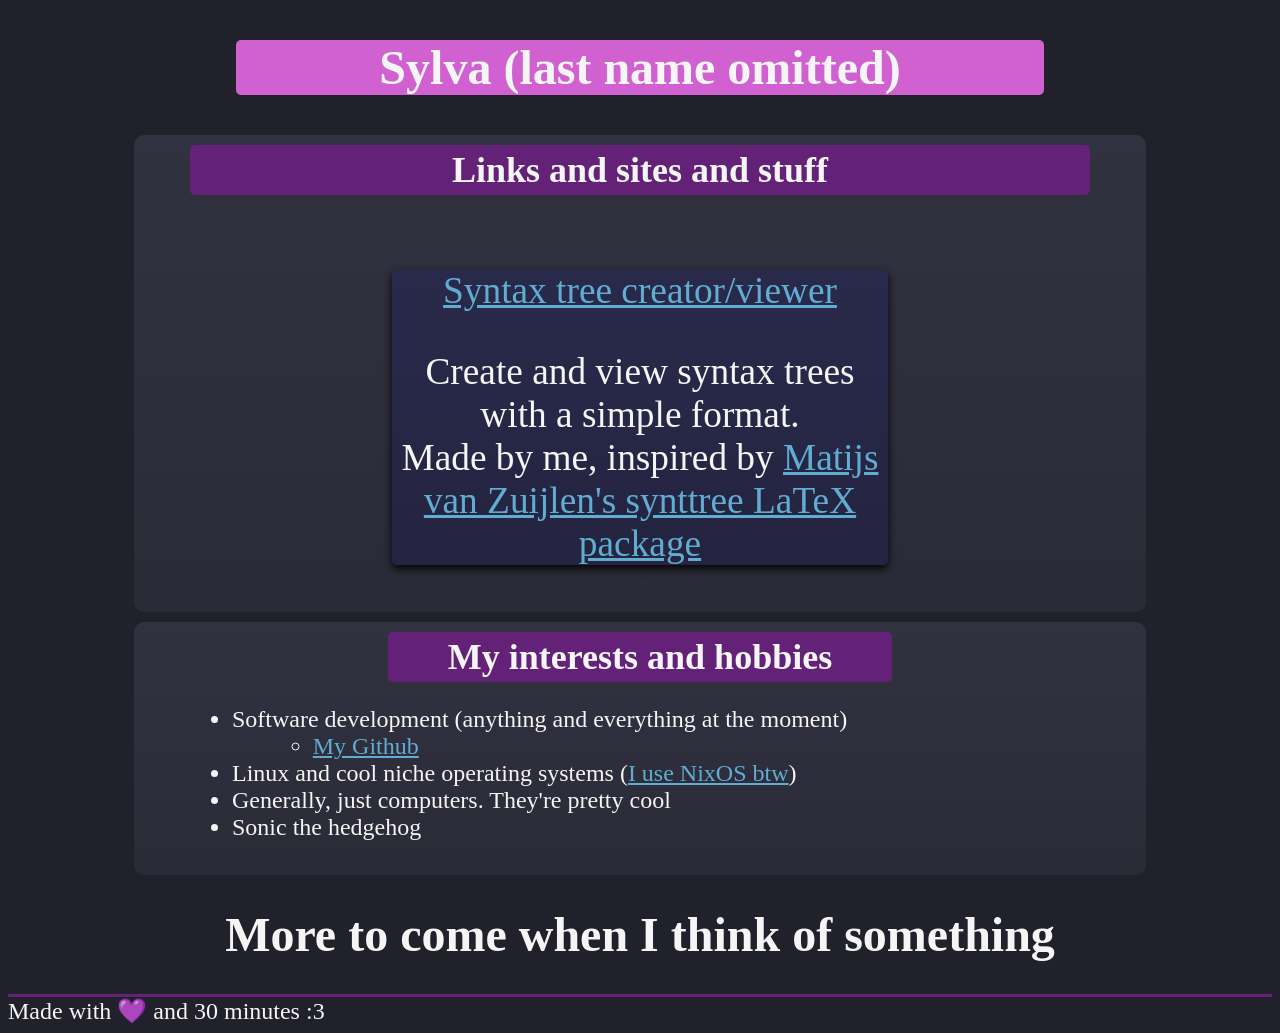
<file: index.html>
<!doctype html>
<html>
  <head>
    <link rel="stylesheet" href="css/index.css" />

    <!-- fonts -->
    <link rel="preconnect" href="https://fonts.googleapis.com" />
    <link rel="preconnect" href="https://fonts.gstatic.com" crossorigin />
    <link
      href="https://fonts.googleapis.com/css2?family=Comfortaa&display=swap"
      rel="stylesheet"
    />
  </head>

  <body>
    <div class="main-area">
      <section class="name">
        <h1>Sylva (last name omitted)</h1>
      </section>

      <section class="links">
        <h1>Links and sites and stuff</h1>
        <div class="page-box">
          <a href="./synttree.html">Syntax tree creator/viewer</a>
          <p>Create and view syntax trees with a simple format.<br>
            Made by me, inspired by <a href="https://www.matijs.net/software/synttree/">Matijs van Zuijlen's synttree LaTeX package</a></p>
        </div>
      </section>

      <section class="interests">
        <h1>My interests and hobbies</h1>
        <ul>
          <li>
            Software development (anything and everything at the moment) <br />
            <ul>
              <li><a href="https://github.com/SqueakyBeaver">My Github</a></li>
            </ul>
          </li>
          <li>
            Linux and cool niche operating systems (<a
              href="https://github.com/SqueakyBeaver/nixos-config"
              >I use NixOS btw</a
            >)
          </li>
          <li>Generally, just computers. They're pretty cool</li>
          <li>
            Sonic the hedgehog
          </li>
        </ul>
      </section>

      <h1>More to come when I think of something</h1>
    </div>
    <!--
    <div class="badges-area">
      <h1>My buttons! (or badges or whatever)</h1>

      <div class="my-badges">
        <img class="badge" src="images/badge-pixels.png">
        <img class="badge" src="images/badge-purple.png">
      </div>
    </div>
  -->
    <footer>Made with 💜 and 30 minutes :3</footer>
  </body>
</html>
</file>
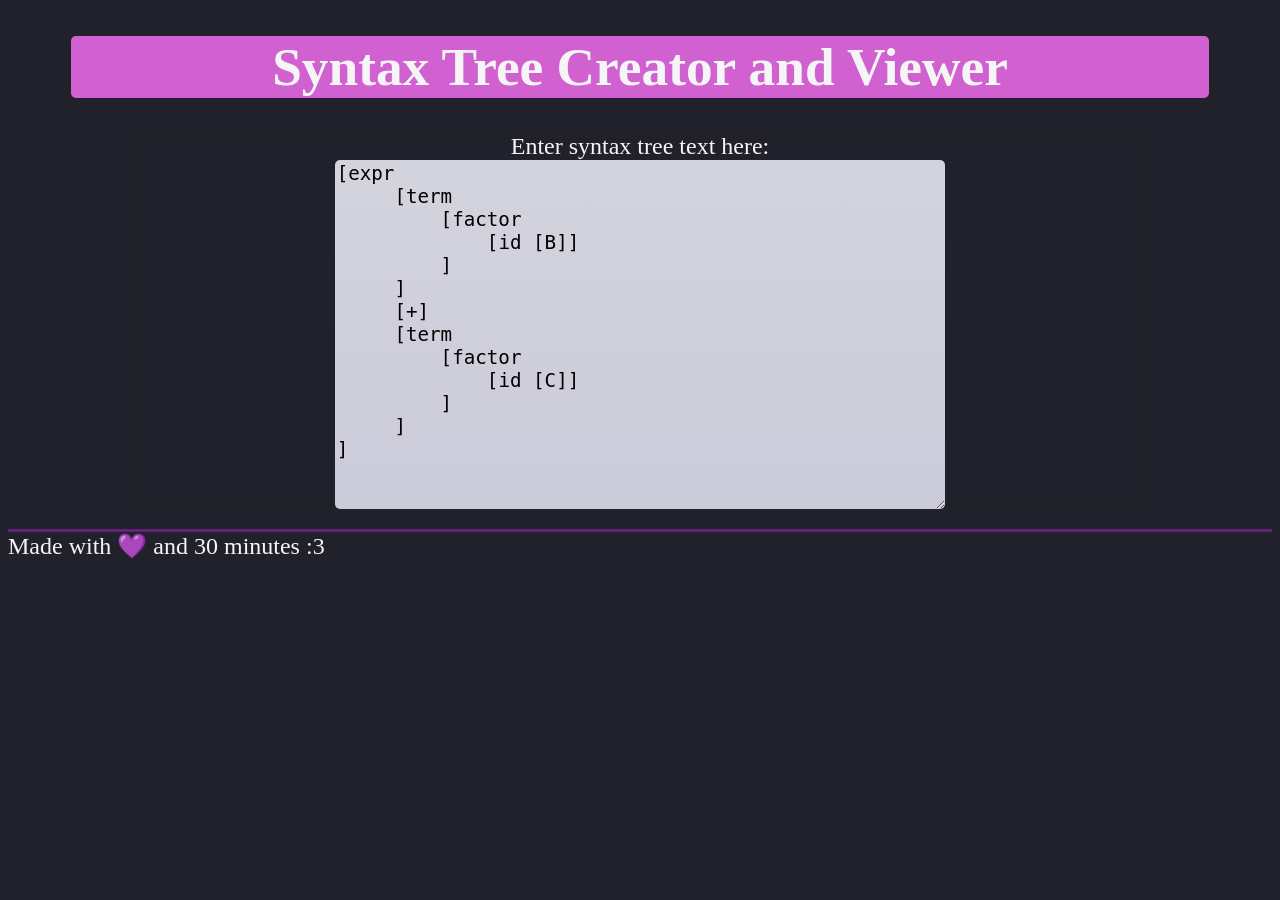
<file: synttree.html>
<!doctype html>
<html>

<head>
    <link rel="stylesheet" href="index.css" />
    <link rel="stylesheet" href="css/synttree.css" />

    <!-- fonts -->
    <link rel="preconnect" href="https://fonts.googleapis.com" />
    <link rel="preconnect" href="https://fonts.gstatic.com" crossorigin />
    <link href="https://fonts.googleapis.com/css2?family=Comfortaa&display=swap" rel="stylesheet" />
    <script src="js/synttree.js"></script>
</head>
<!-- TODO: Add link to main page -->

<body>
    <div class="title">
        <h1>Syntax Tree Creator and Viewer</h1>
    </div>

    <div class="main-container">
        <div class="tree-editor-container">
            <label for="tree-editor">Enter syntax tree text here:</label>

            <textarea id="tree-editor" rows="15" cols="30">
[expr
     [term
         [factor
             [id [B]]
         ]
     ]
     [+]
     [term
         [factor
             [id [C]]
         ]
     ]
]</textarea>
        </div>
        <div class="tree-viewer-container">
            
        </div>
    </div>

    <footer>Made with 💜 and 30 minutes :3</footer>
</body>

</html>
</file>
<file: css/index.css>
/* TODO:
    Abstract more of these elements (add more common classes)
    Use theme variables
    Make theme file
*/

@import url('https://fonts.googleapis.com/css2?family=Comfortaa&display=swap');

:root {
    /* background-image: url('https://e0.pxfuel.com/wallpapers/479/955/desktop-wallpaper-subtle-trans-pride-transgender.jpg');
    background-size: cover; */
    background: hsl(240, 13%, 15%);
    overflow-x: hidden;
    overflow-y: scroll;
}

a:link {
    color: hsl(200, 55%, 60%);
    text-decoration: underline;

}

a:visited {
    color: hsl(330, 55%, 70%);
    text-decoration: underline;
}

a:hover {
    text-decoration: none;
}

.main-area,
.badges-area {
    display: absolute;
    margin: auto;
    height: 80%;
    width: 80%;
    color: whitesmoke;
    text-decoration: none;
    font-size: 18pt;
    text-align: center;
    border-radius: 5px;
    border: none;
    backdrop-filter: blur(5px);
}

.name {
    display: block;
    margin: auto;
    height: 80%;
    width: 80%;
    color: whitesmoke;
    text-decoration: none;
    font-size: 24pt;
    text-align: center;
    border-radius: 5px;
    border: none;
    backdrop-filter: blur(5px);
    background-color: hsl(300, 55%, 60%);
}

.links {
    display: block;
    margin: auto;
    background: linear-gradient(to top, hsla(240, 13%, 20%, 90%), hsla(240, 13%, 23%, 90%));
    /* backdrop-filter: blur(5px); */
    border-radius: 10px;
    padding: 10px;
    margin-bottom: 10px;
}

.links h1 {
    background-color: hsl(286, 55%, 30%);
    width: 90%;
    border-radius: 5px;
    margin: auto;
    padding: 4px;
    margin-bottom: 10px;
}

.page-box {
    display: block;
    margin: auto;
    margin-top: 2em;
    height: 80%;
    max-width: 50%;
    min-width: 25%;
    color: whitesmoke;
    text-decoration: none;
    font-size: 28pt;
    text-align: center;
    border-radius: 5px;
    border: none;
    box-shadow: 0 4px 8px 0px hsla(0, 0%, 0%, 90%);
    transition: .3s;
    backdrop-filter: blur(5px);
    background: linear-gradient(to top, hsla(240, 30%, 20%, 90%), hsla(240, 30%, 23%, 90%));
}

.page-box:hover {
    box-shadow: 0px 8px 16px 0px hsla(0, 0%, 0%, 90%);
}

.interests {
    display: block;
    margin: auto;
    background: linear-gradient(to top, hsla(240, 13%, 20%, 90%), hsla(240, 13%, 23%, 90%));
    /* backdrop-filter: blur(5px); */
    border-radius: 10px;
    padding: 10px;
}

.interests li {
    margin: auto;
    width: 90%;
    text-align: left;
}

.interests h1 {
    background-color: hsl(286, 55%, 30%);
    width: 50%;
    border-radius: 5px;
    margin: auto;
    padding: 4px;
}

.my-badges {
    margin: auto;
    display: grid;
    grid: auto-flow 80px;
}

footer {
    color: whitesmoke;
    background-color: hsl(240, 13%, 15%);
    border-top: 3px solid hsl(286, 55%, 30%);
    width: 100%;
    font-size: 18pt;
    padding: 0;
}
</file>
<file: index.css>
@import url('https://fonts.googleapis.com/css2?family=Comfortaa&display=swap');

:root {
    /* background-image: url('https://e0.pxfuel.com/wallpapers/479/955/desktop-wallpaper-subtle-trans-pride-transgender.jpg');
    background-size: cover; */
    background: hsl(240, 13%, 15%);
    overflow-x: hidden;
    overflow-y: scroll;
}

a:link {
    color: hsl(200, 55%, 60%);
    text-decoration: underline;

}

a:visited {
    color: hsl(330, 55%, 70%);
    text-decoration: underline;
}

a:hover {
    text-decoration: none;
}

.main-area,
.badges-area {
    display: absolute;
    margin: auto;
    height: 80%;
    width: 80%;
    color: whitesmoke;
    text-decoration: none;
    font-size: 28pt;
    text-align: center;
    border-radius: 5px;
    border: none;
    backdrop-filter: blur(5px);
}

.name {
    display: block;
    margin: auto;
    height: 80%;
    width: 80%;
    color: whitesmoke;
    text-decoration: none;
    font-size: 28pt;
    text-align: center;
    border-radius: 5px;
    border: none;
    backdrop-filter: blur(5px);
    background-color: hsl(300, 55%, 60%);
}

.interests {
    display: block;
    margin: auto;
    background: linear-gradient(to top, hsla(240, 13%, 20%, 90%), hsla(240, 13%, 23%, 90%));
    /* backdrop-filter: blur(5px); */
    border-radius: 10px;
    padding: 10px;
}

.interests li {
    margin: auto;
    width: 90%;
    text-align: left;
}

.interests h1 {
    background-color: hsl(286, 55%, 30%);
    width: 50%;
    border-radius: 5px;
    margin: auto;
    padding: 4px;
}

.my-badges {
    margin: auto;
    display: grid;
    grid: auto-flow 80px;
}

footer {
    color: whitesmoke;
    background-color: hsl(240, 13%, 15%);
    border-top: 3px solid hsl(286, 55%, 30%);
    width: 100%;
    font-size: 28pt;
    padding: 0;
}
</file>
<file: css/synttree.css>
/* TODO:
    Abstract more of these elements (add more common classes)
    Use theme variables
    Make theme file
*/

@import url('https://fonts.googleapis.com/css2?family=Comfortaa&display=swap');

:root {
    /* background-image: url('https://e0.pxfuel.com/wallpapers/479/955/desktop-wallpaper-subtle-trans-pride-transgender.jpg');
    background-size: cover; */
    background: hsl(240, 13%, 15%);
    overflow-x: hidden;
    overflow-y: scroll;
}

a:link {
    color: hsl(200, 55%, 60%);
    text-decoration: underline;

}

a:visited {
    color: hsl(330, 55%, 70%);
    text-decoration: underline;
}

a:hover {
    text-decoration: none;
}


.title {
    display: block;
    margin: auto;
    height: 60%;
    width: 90%;
    color: whitesmoke;
    text-decoration: none;
    font-size: 20pt;
    text-align: center;
    border-radius: 5px;
    border: none;
    backdrop-filter: blur(5px);
    background-color: hsl(300, 55%, 60%);
}

.main-container {
    display: block;
    margin: auto;
    height: 80%;
    width: 80%;
    max-width: 90%;
    color: whitesmoke;
    text-decoration: none;
    font-size: 18pt;
    text-align: center;
    border-radius: 5px;
    border: none;
    backdrop-filter: blur(5px);
    margin-bottom: 20px;
}


.tree-editor-container
.tree-viewer-container {
    display: block;
    margin: auto;
    max-width: 80%;
    background: linear-gradient(to top, hsla(240, 13%, 40%, 90%), hsla(240, 13%, 43%, 90%));
    /* backdrop-filter: blur(5px); */
    border-radius: 10px;
    padding: 10px;
}

.tree-editor-container label {
    display: block;
}

.tree-editor-container textarea {
    min-width: 60%;
    max-width: 90%;
    font-family: monospace;
    font-size: 80%;

    display: block;
    margin: auto;
    text-decoration: none;
    border-radius: 5px;
    border: none;
    backdrop-filter: blur(5px);
    background: linear-gradient(to top, hsla(240, 30%, 90%, 90%), hsla(240, 30%, 93%, 90%));
}

.tree-viewer {
    display: block;
    max-width: 80%;
    height: 50%;
    margin: auto;
    text-decoration: none;
    border-radius: 5px;
    border: none;
    backdrop-filter: blur(5px);
    background: linear-gradient(to top, hsla(240, 30%, 90%, 90%), hsla(240, 30%, 93%, 90%));
}



footer {
    color: whitesmoke;
    background-color: hsl(240, 13%, 15%);
    border-top: 3px solid hsl(286, 55%, 30%);
    width: 100%;
    font-size: 18pt;
    padding: 0;
}
</file>
